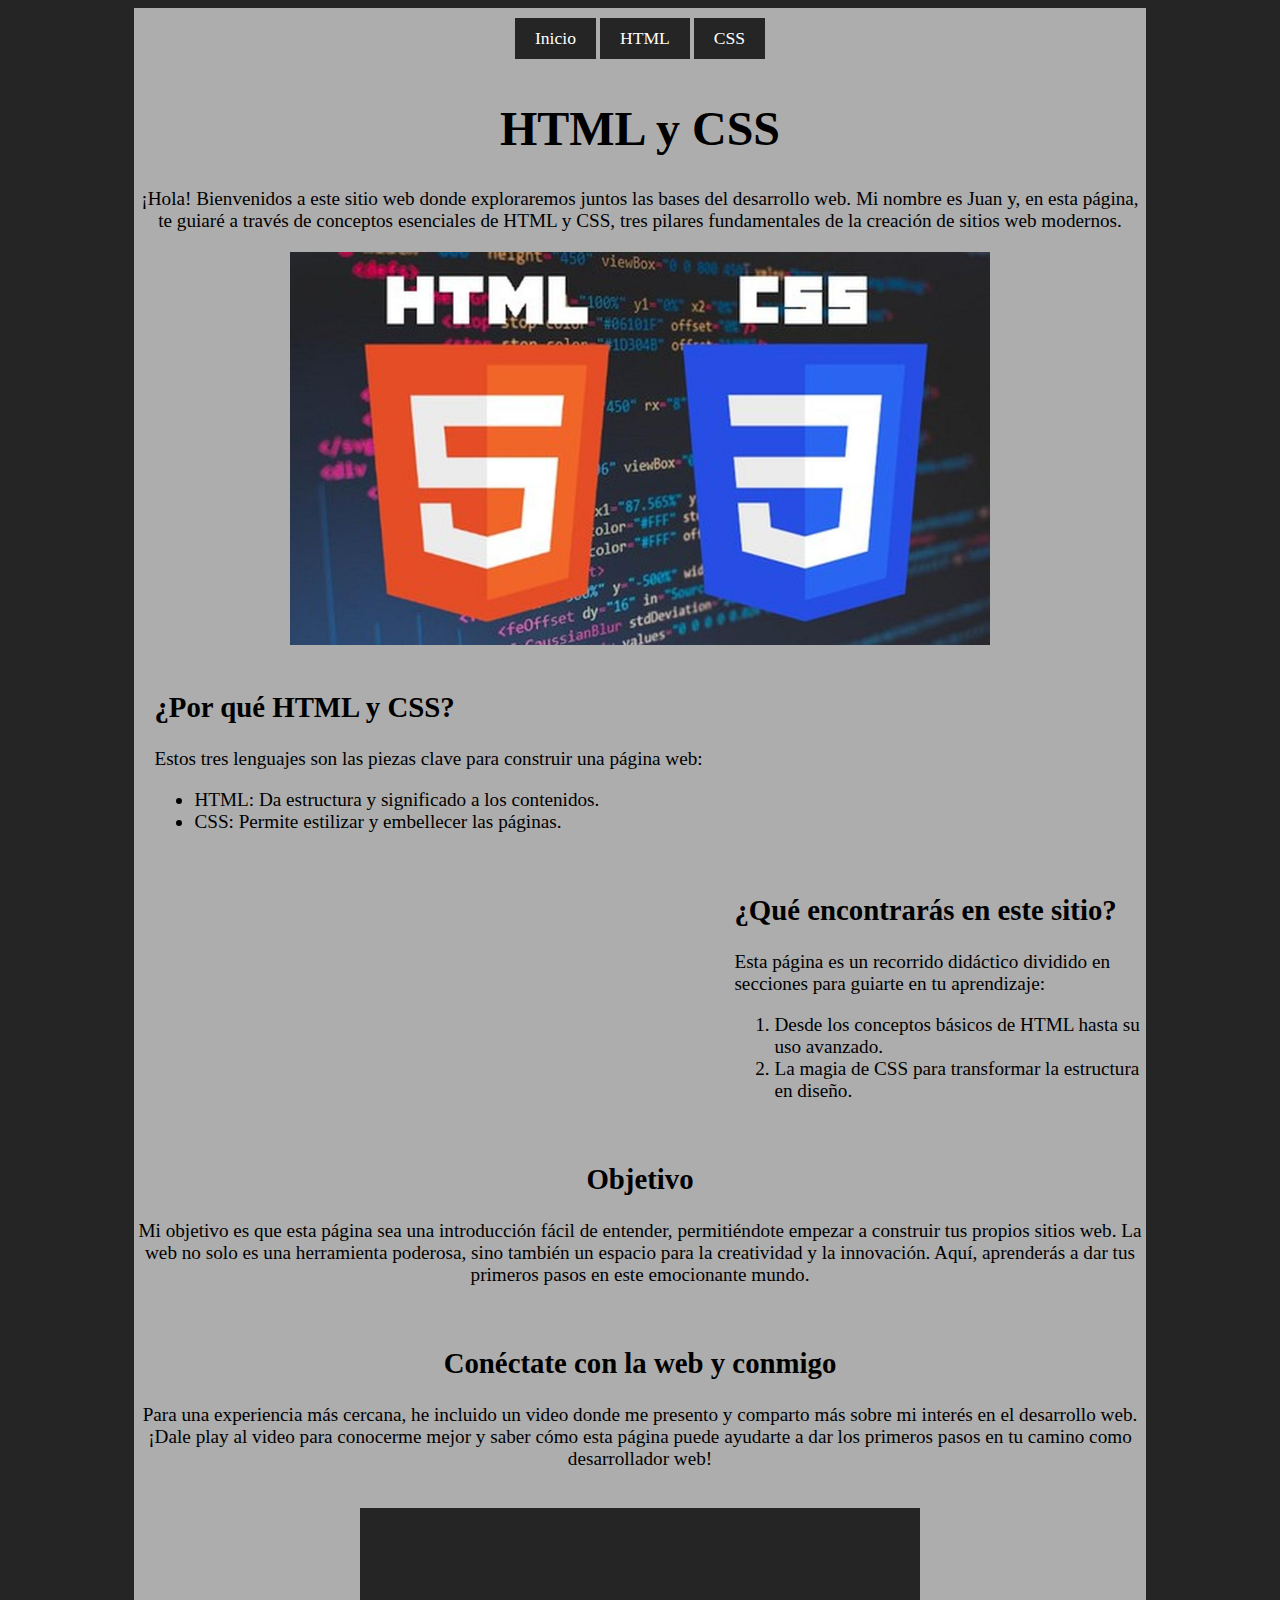
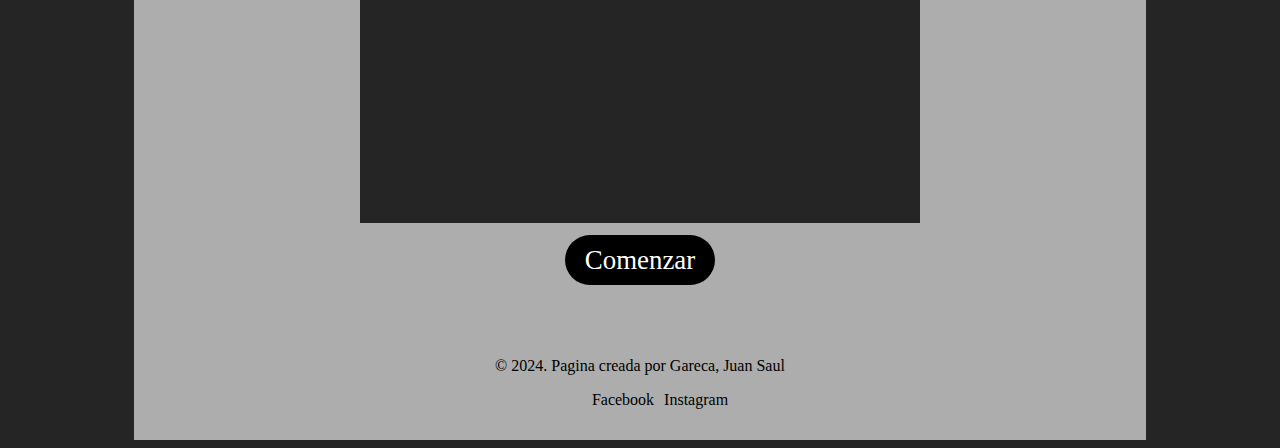
<file: index.html>
<!DOCTYPE html>
<html lang="es">
<head>
    <meta charset="UTF-8">
    <meta name="viewport" content="width=device-width, initial-scale=1.0">
    <title>HTML, CSS y JavaScript</title>
    <link rel="stylesheet" href="css/estilos-index.css">
</head>
<div class="contenedor">
<body>
    <nav class="navbar">
        <a href="index.html" class="nav">Inicio</a>
        <a href="pagina1.html" class="nav">HTML</a>
        <a href="pagina3.html" class="nav">CSS</a>
    </nav>
    <header>
        <h1>HTML y CSS</h1>
        <p>¡Hola! Bienvenidos a este sitio web donde exploraremos juntos las bases del desarrollo web. Mi nombre es Juan y, en esta página, te guiaré a través de conceptos esenciales de HTML y CSS, tres pilares fundamentales de la creación de sitios web modernos.</p>
        <img src="img/index/Imgen de html y css.jpg" alt="" width="700">
    </header>
<br>
<div class="cuerpo1">
    <h2>¿Por qué HTML y CSS?</h2>
    <p>Estos tres lenguajes son las piezas clave para construir una página web:
      </p>
      <ul>
        <li>HTML: Da estructura y significado a los contenidos.</li>
        <li>CSS: Permite estilizar y embellecer las páginas.</li>
    </ul>
</div>
<br>
<div class="cuerpo2">
    <h2>¿Qué encontrarás en este sitio?</h2>
    <p>Esta página es un recorrido didáctico dividido en secciones para guiarte en tu aprendizaje:</p>
    <ol>
        <li>Desde los conceptos básicos de HTML hasta su uso avanzado.</li>
        <li>La magia de CSS para transformar la estructura en diseño.</li>
    </ol>
</div>
<br>
<div class="cuerpo3">
    <h2>Objetivo</h2>
    <p>Mi objetivo es que esta página sea una introducción fácil de entender, permitiéndote empezar a construir tus propios sitios web. La web no solo es una herramienta poderosa, sino también un espacio para la creatividad y la innovación. Aquí, aprenderás a dar tus primeros pasos en este emocionante mundo.</p>
</div>
<br>
<div class="cuerpo3">
    <h2>Conéctate con la web y conmigo</h2>
    <p>Para una experiencia más cercana, he incluido un video donde me presento y comparto más sobre mi interés en el desarrollo web. ¡Dale play al video para conocerme mejor y saber cómo esta página puede ayudarte a dar los primeros pasos en tu camino como desarrollador web!</p>
</div>
<br>
<div class="color" style="text-align: center;">
    <iframe width="560" height="315" src="https://www.youtube.com/embed/A0_BLoRutzk" 
            title="YouTube video player" frameborder="0" allow="accelerometer; autoplay; 
            clipboard-write; encrypted-media; gyroscope; picture-in-picture" allowfullscreen>
    </iframe>
</div>
<br>
<div class="cuerpo3">
    <a href="pagina1.html" class="boton">Comenzar</a>
</div>
<footer>
    <p>&copy; 2024. Pagina creada por Gareca, Juan Saul<p>
    <ul>
      <li><a href="https://www.facebook.com/juan.gareca.9">Facebook</a></li>
      <li><a href="https://www.instagram.com/gareca.js/">Instagram</a></li>
  </ul>
</footer>
</body>
</div>
</html>
</file>
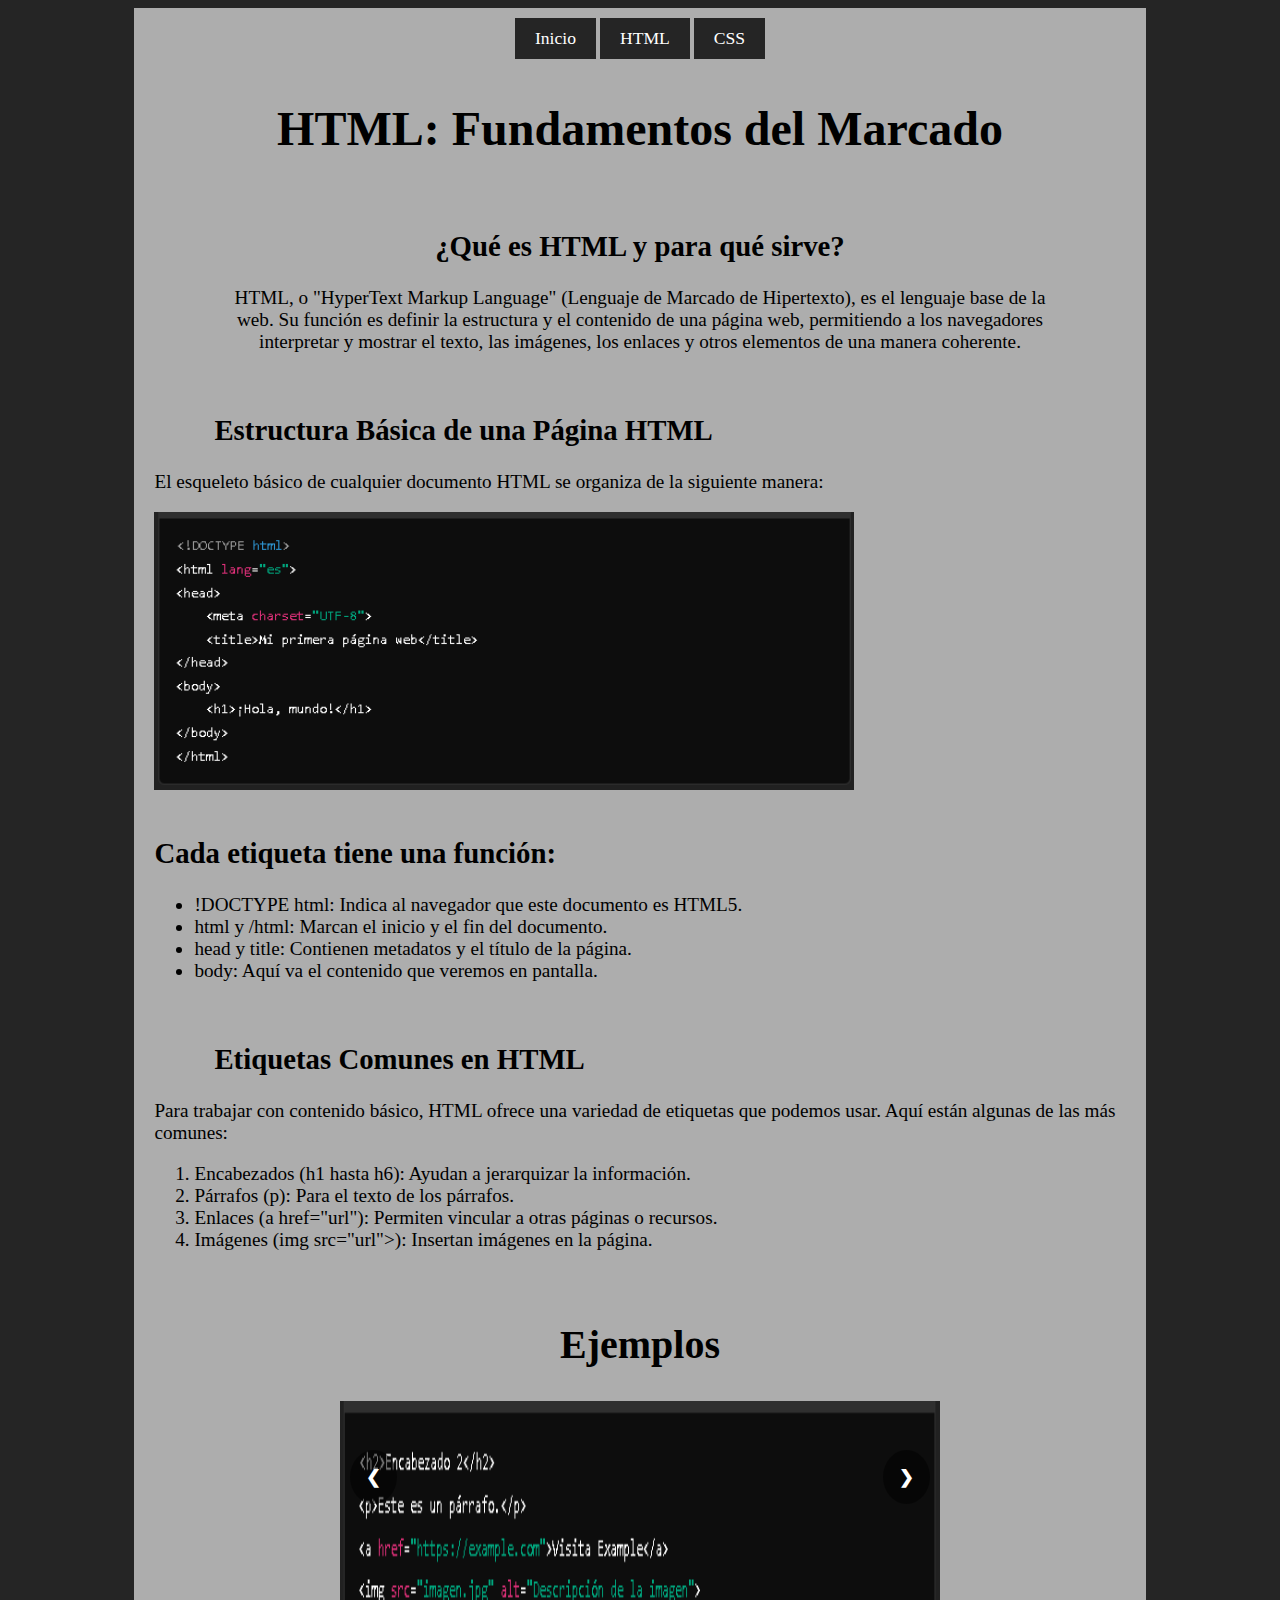
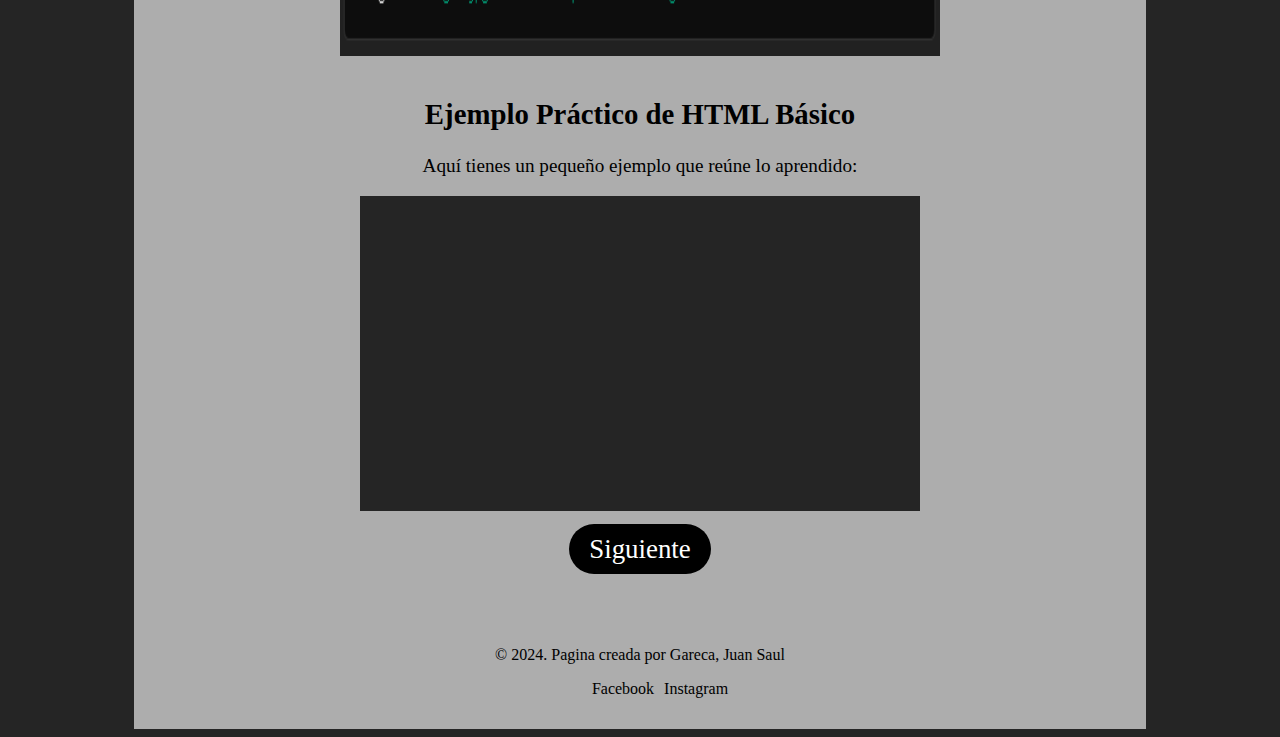
<file: pagina1.html>
<!DOCTYPE html>
<html lang="es">
<head>
    <meta charset="UTF-8">
    <meta name="viewport" content="width=device-width, initial-scale=1.0">
    <title>HTML, CSS y JavaScript</title>
    <link rel="stylesheet" href="css/estilos-pag1.css">
</head>
<div class="contenedor">
<body>
    <nav class="navbar">
        <a href="index.html" class="nav">Inicio</a>
        <a href="pagina1.html" class="nav">HTML</a>
        <a href="pagina3.html" class="nav">CSS</a>
    </nav>
    <header>
        <h1>HTML: Fundamentos del Marcado</h1>
    </header>
<br>
<div class="cuerpo1">
    <h2>¿Qué es HTML y para qué sirve?</h2>
    <p>HTML, o "HyperText Markup Language" (Lenguaje de Marcado de Hipertexto), es el lenguaje base de la web. Su función es definir la estructura y el contenido de una página web, permitiendo a los navegadores interpretar y mostrar el texto, las imágenes, los enlaces y otros elementos de una manera coherente.</p>
</div>
<br>
<div class="cuerpo2">
    <h2>Estructura Básica de una Página HTML</h2>
    <p>El esqueleto básico de cualquier documento HTML se organiza de la siguiente manera:</p>
    <img src="img/pag1/Imagen1-html.png" alt="" width="700">
</div>
<br>
<div class="cuerpo3">
    <h2>Cada etiqueta tiene una función:</h2>
    <ul>
        <li>!DOCTYPE html: Indica al navegador que este documento es HTML5.</li>
        <li>html y /html: Marcan el inicio y el fin del documento.</li>
        <li>head y title: Contienen metadatos y el título de la página.</li>
        <li>body: Aquí va el contenido que veremos en pantalla.</li>
    </ul>
</div>
<br>
<div class="cuerpo2">
    <h2>Etiquetas Comunes en HTML</h2>
    <p>Para trabajar con contenido básico, HTML ofrece una variedad de etiquetas que podemos usar. Aquí están algunas de las más comunes:</p>
    <ol>
        <li>Encabezados (h1 hasta h6): Ayudan a jerarquizar la información.</li>
        <li>Párrafos (p): Para el texto de los párrafos.</li>
        <li>Enlaces (a href="url"): Permiten vincular a otras páginas o recursos.</li>
        <li>Imágenes (img src="url">): Insertan imágenes en la página.</li>
    </ol>
</div>  
<br>
<div class="carrusel">
    <h2>Ejemplos</h2>
    <div class="carrusel-imagenes">
        <img src="img/pag1/imagen del Carrusel 1.png" alt="Imagen 1">
        <img src="img/pag1/Imagen del Carrusel 2.png" alt="Imagen 2">
        <img src="img/pag1/Imagen del Carrusel 3.png" alt="Imagen 3">
    </div>
    <button class="antes" onclick="moveSlide(-1)">&#10094;</button>
    <button class="siguiente" onclick="moveSlide(1)">&#10095;</button>
    <script src="js/carrusel.js"></script>
</div>
<br>
<div class="video">
    <h2>Ejemplo Práctico de HTML Básico</h2>
    <p>Aquí tienes un pequeño ejemplo que reúne lo aprendido:</p>
    <div class="color" style="text-align: center;">
        <iframe width="560" height="315" src="https://www.youtube.com/embed/LL4sLW_TqgI" 
                title="YouTube video player" frameborder="0" allow="accelerometer; autoplay; 
                clipboard-write; encrypted-media; gyroscope; picture-in-picture" allowfullscreen>
        </iframe>
    </div>
</div>
<br>
<div class="video">
    <a href="pagina2.html" class="boton">Siguiente</a>
</div>
<footer>
    <p>&copy; 2024. Pagina creada por Gareca, Juan Saul<p>
    <ul>
      <li><a href="https://www.facebook.com/juan.gareca.9">Facebook</a></li>
      <li><a href="https://www.instagram.com/gareca.js/">Instagram</a></li>
  </ul>
</footer>
</body>
</div>
</html>
</file>
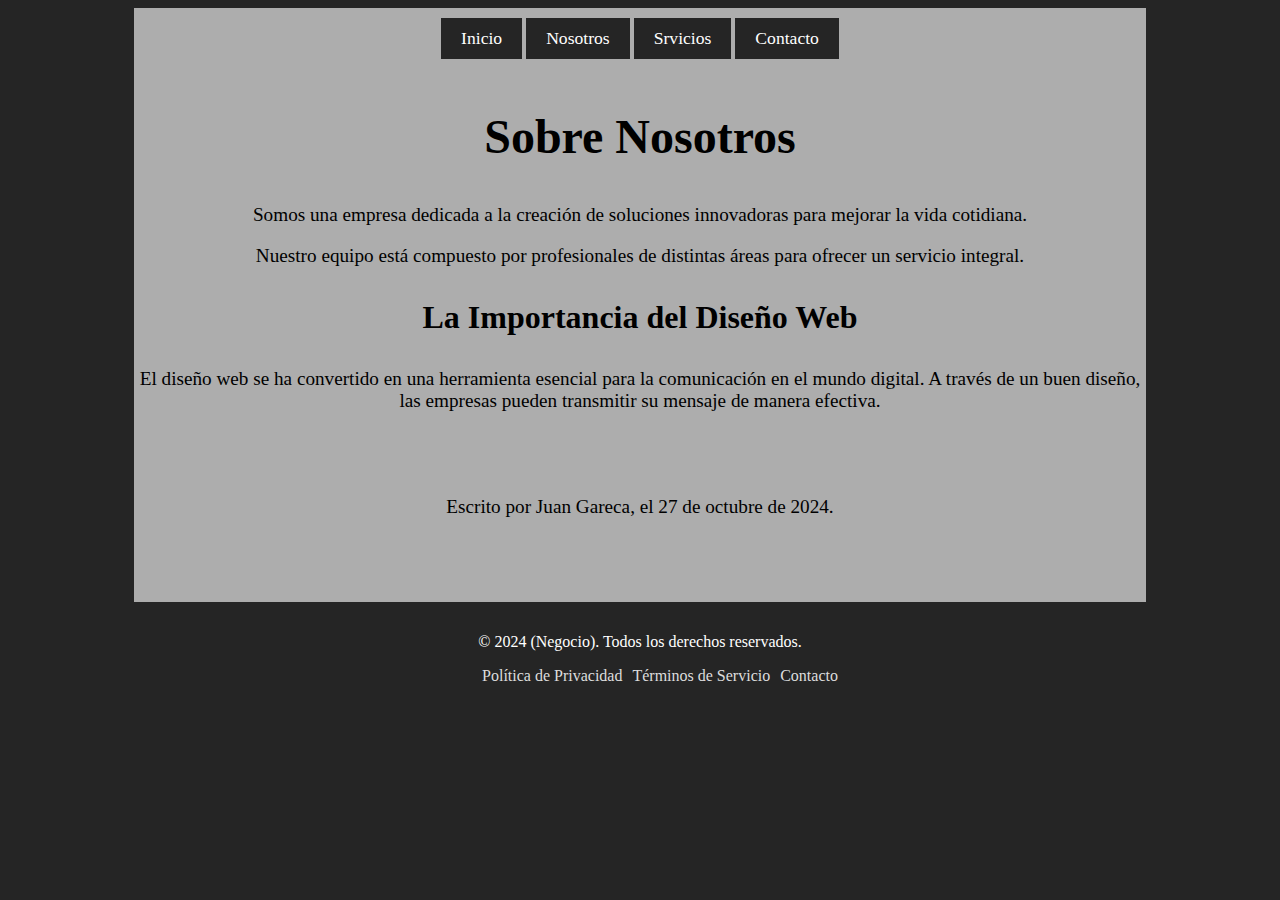
<file: pagina2-cartas.html>
<!DOCTYPE html>
<html lang="es">
<head>
    <meta charset="UTF-8">
    <meta name="viewport" content="width=device-width, initial-scale=1.0">
    <title>HTML, CSS y JavaScript</title>
    <link rel="stylesheet" href="css/estilos-pagina2-cartas.css">
</head>
<div class="contenedor">
<body>
    <nav class="navbar">
        <a href="#inicio" class="nav">Inicio</a>
        <a href="#nosotros" class="nav">Nosotros</a>
        <a href="#servicios" class="nav">Srvicios</a>
        <a href="#contacto" class="nav">Contacto</a>
    </nav>

    <section>
        <h2>Sobre Nosotros</h2>
        <p>Somos una empresa dedicada a la creación de soluciones innovadoras para mejorar la vida cotidiana.</p>
        <p>Nuestro equipo está compuesto por profesionales de distintas áreas para ofrecer un servicio integral.</p>
    </section>

    <article>
        <h3>La Importancia del Diseño Web</h3>
        <p>El diseño web se ha convertido en una herramienta esencial para la comunicación en el mundo digital. A través de un buen diseño, las empresas pueden transmitir su mensaje de manera efectiva.</p>
        <footer>
            <p>Escrito por Juan Gareca, el 27 de octubre de 2024.</p>
        </footer>
    </article>
    
    <footer>
        <p>&copy; 2024 (Negocio). Todos los derechos reservados.</p>
        <ul>
            <li><a href="#privacidad">Política de Privacidad</a></li>
            <li><a href="#terminos">Términos de Servicio</a></li>
            <li><a href="#contacto">Contacto</a></li>
        </ul>
    </footer>
</div>             
</body>
</file>
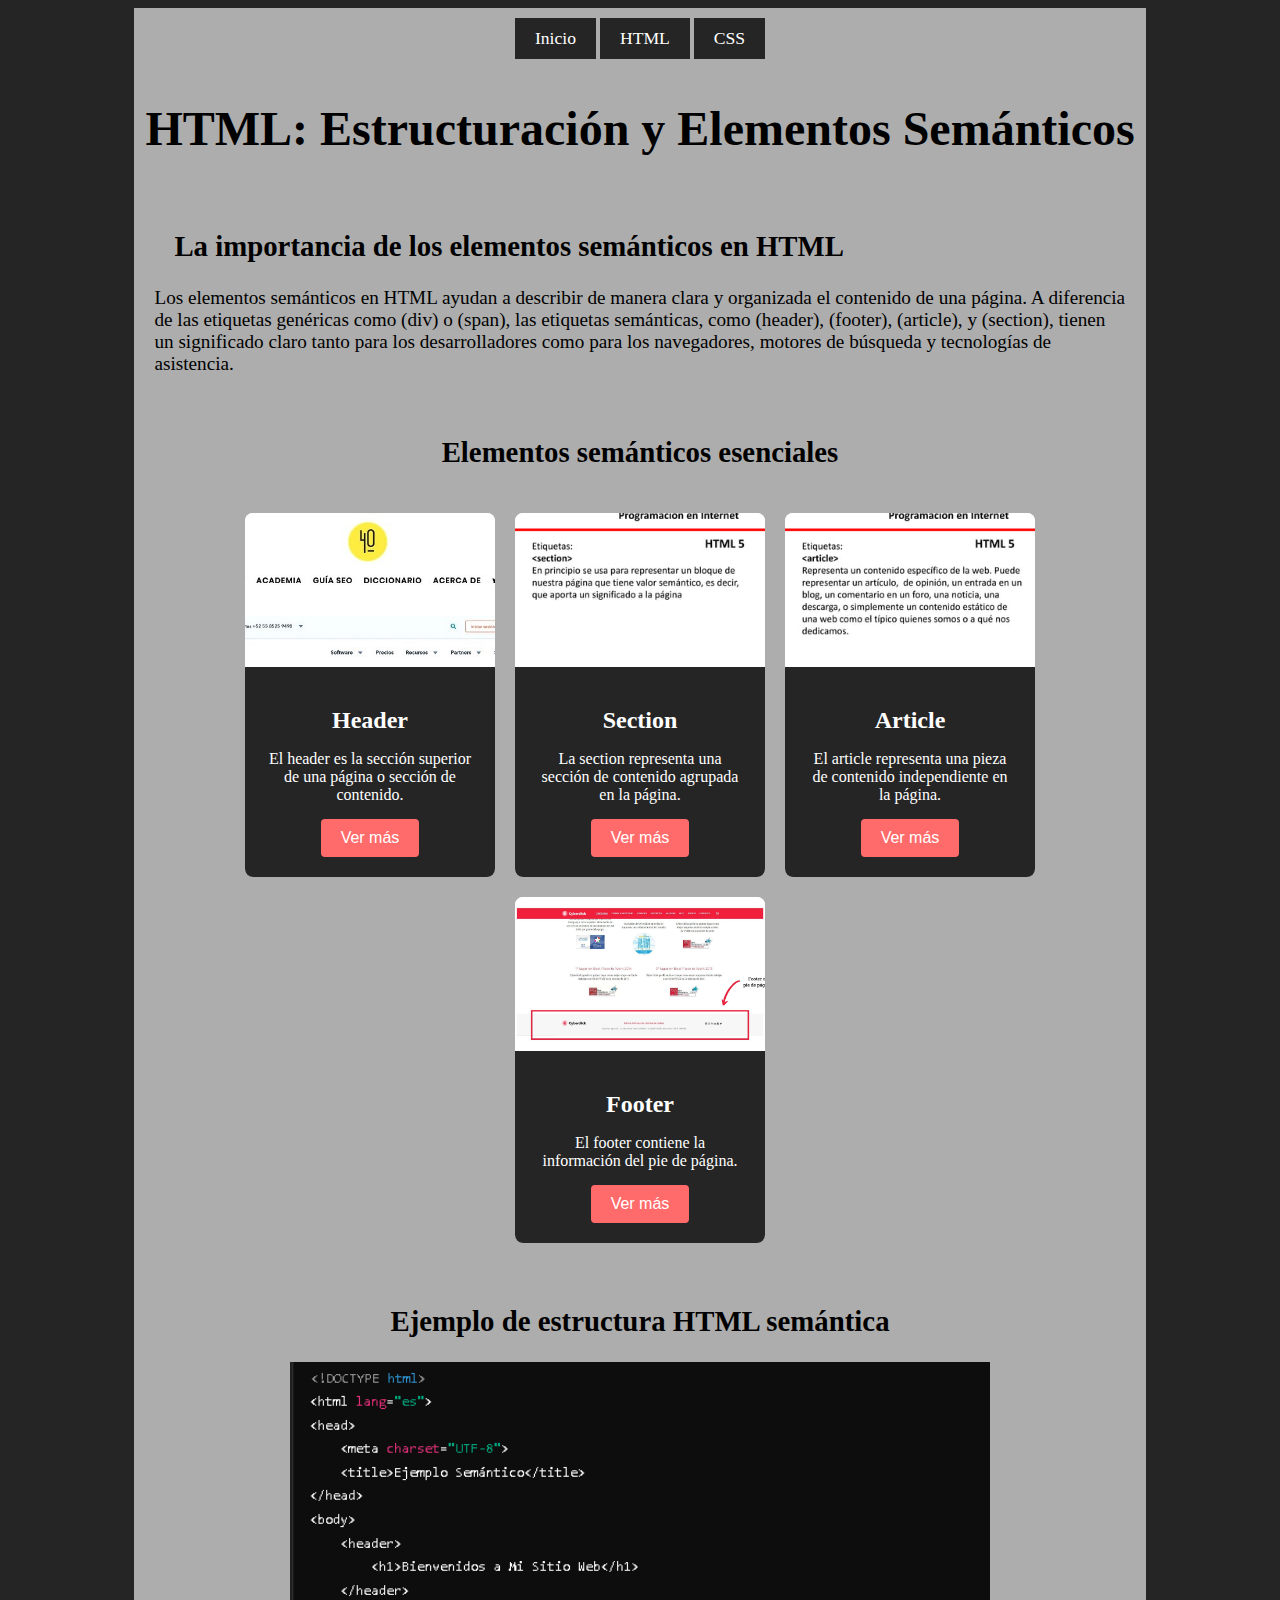
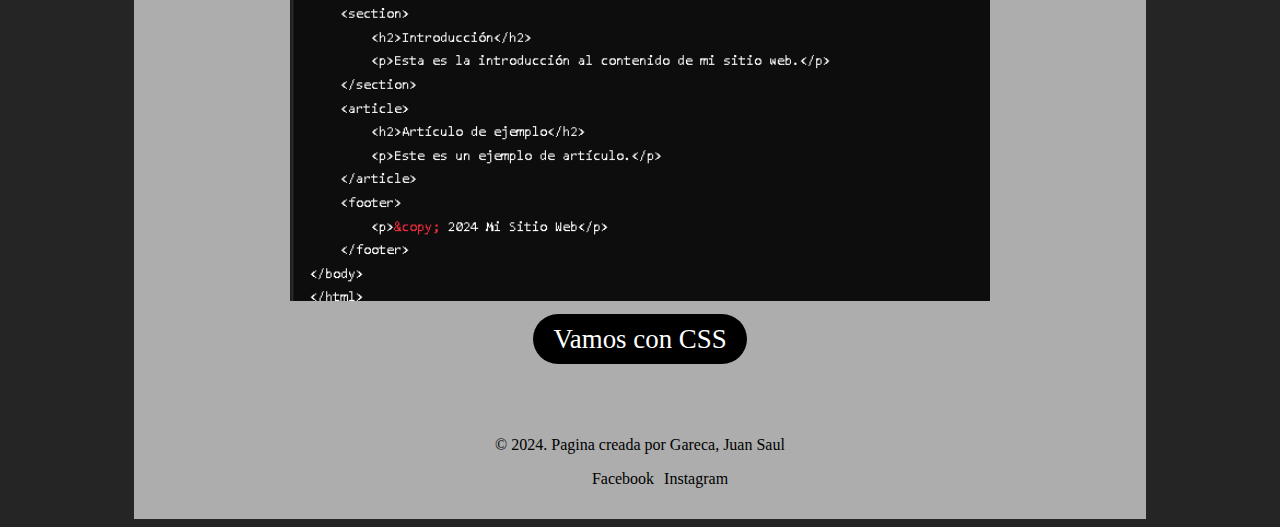
<file: pagina2.html>
<!DOCTYPE html>
<html lang="es">
<head>
    <meta charset="UTF-8">
    <meta name="viewport" content="width=device-width, initial-scale=1.0">
    <title>HTML, CSS y JavaScript</title>
    <link rel="stylesheet" href="css/estilos-pag2.css">
</head>
<div class="contenedor">
<body>
    <nav class="navbar">
        <a href="index.html" class="nav">Inicio</a>
        <a href="pagina1.html" class="nav">HTML</a>
        <a href="pagina3.html" class="nav">CSS</a>
    </nav>
    <header>
        <h1>HTML: Estructuración y Elementos Semánticos</h1>
    </header>
<br>
<div class="cuerpo1">
    <h2>La importancia de los elementos semánticos en HTML</h2>
    <p>Los elementos semánticos en HTML ayudan a describir de manera clara y organizada el contenido de una página. A diferencia de las etiquetas genéricas como (div) o (span), las etiquetas semánticas, como (header), (footer), (article), y (section), tienen un significado claro tanto para los desarrolladores como para los navegadores, motores de búsqueda y tecnologías de asistencia.</p>
</div>
<br>
<div class="cuerpo3">
    <h2>Elementos semánticos esenciales</h2>
</div>
<div class="cartas">
    <div class="carta">
      <img src="img/pag2/header.jpg" alt="Imagen de Header">
      <div class="carta-contenido">
        <h2>Header</h2>
        <p>El header es la sección superior de una página o sección de contenido.</p>
        <button onclick="window.location.href = 'pagina2-cartas.html'">Ver más</button>
      </div>
    </div>

    <div class="carta">
      <img src="img/pag2/Section.jpg" alt="Imagen de Section">
      <div class="carta-contenido">
        <h2>Section</h2>
        <p>La section representa una sección de contenido agrupada en la página.</p>
        <button onclick="window.location.href='pagina2-cartas.html'">Ver más</button>
      </div>
    </div>

    <div class="carta">
      <img src="img/pag2/Article.jpg" alt="Imagen de Article">
      <div class="carta-contenido">
        <h2>Article</h2>
        <p>El article representa una pieza de contenido independiente en la página.</p>
        <button onclick="window.location.href='pagina2-cartas.html'">Ver más</button>
      </div>
    </div>

    <div class="carta">
      <img src="img/pag2/Footer.jpg" alt="Imagen de Footer">
      <div class="carta-contenido">
        <h2>Footer</h2>
        <p>El footer contiene la información del pie de página.</p>
        <button onclick="window.location.href='pagina2-cartas.html'">Ver más</button>
      </div>
    </div>
  </div>
<br>
<div class="cuerpo3">
    <h2>Ejemplo de estructura HTML semántica</h2>
    <img src="img/pag2/Imagen-semantica.png" alt="" width="700">
</div>
<br>
<div class="cuerpo3">
    <a href="pagina3.html" class="boton">Vamos con CSS</a>
</div>
    <footer>
        <p>&copy; 2024. Pagina creada por Gareca, Juan Saul<p>
        <ul>
          <li><a href="https://www.facebook.com/juan.gareca.9">Facebook</a></li>
          <li><a href="https://www.instagram.com/gareca.js/">Instagram</a></li>
      </ul>
    </footer>
</body>
</div>
</html>
</file>
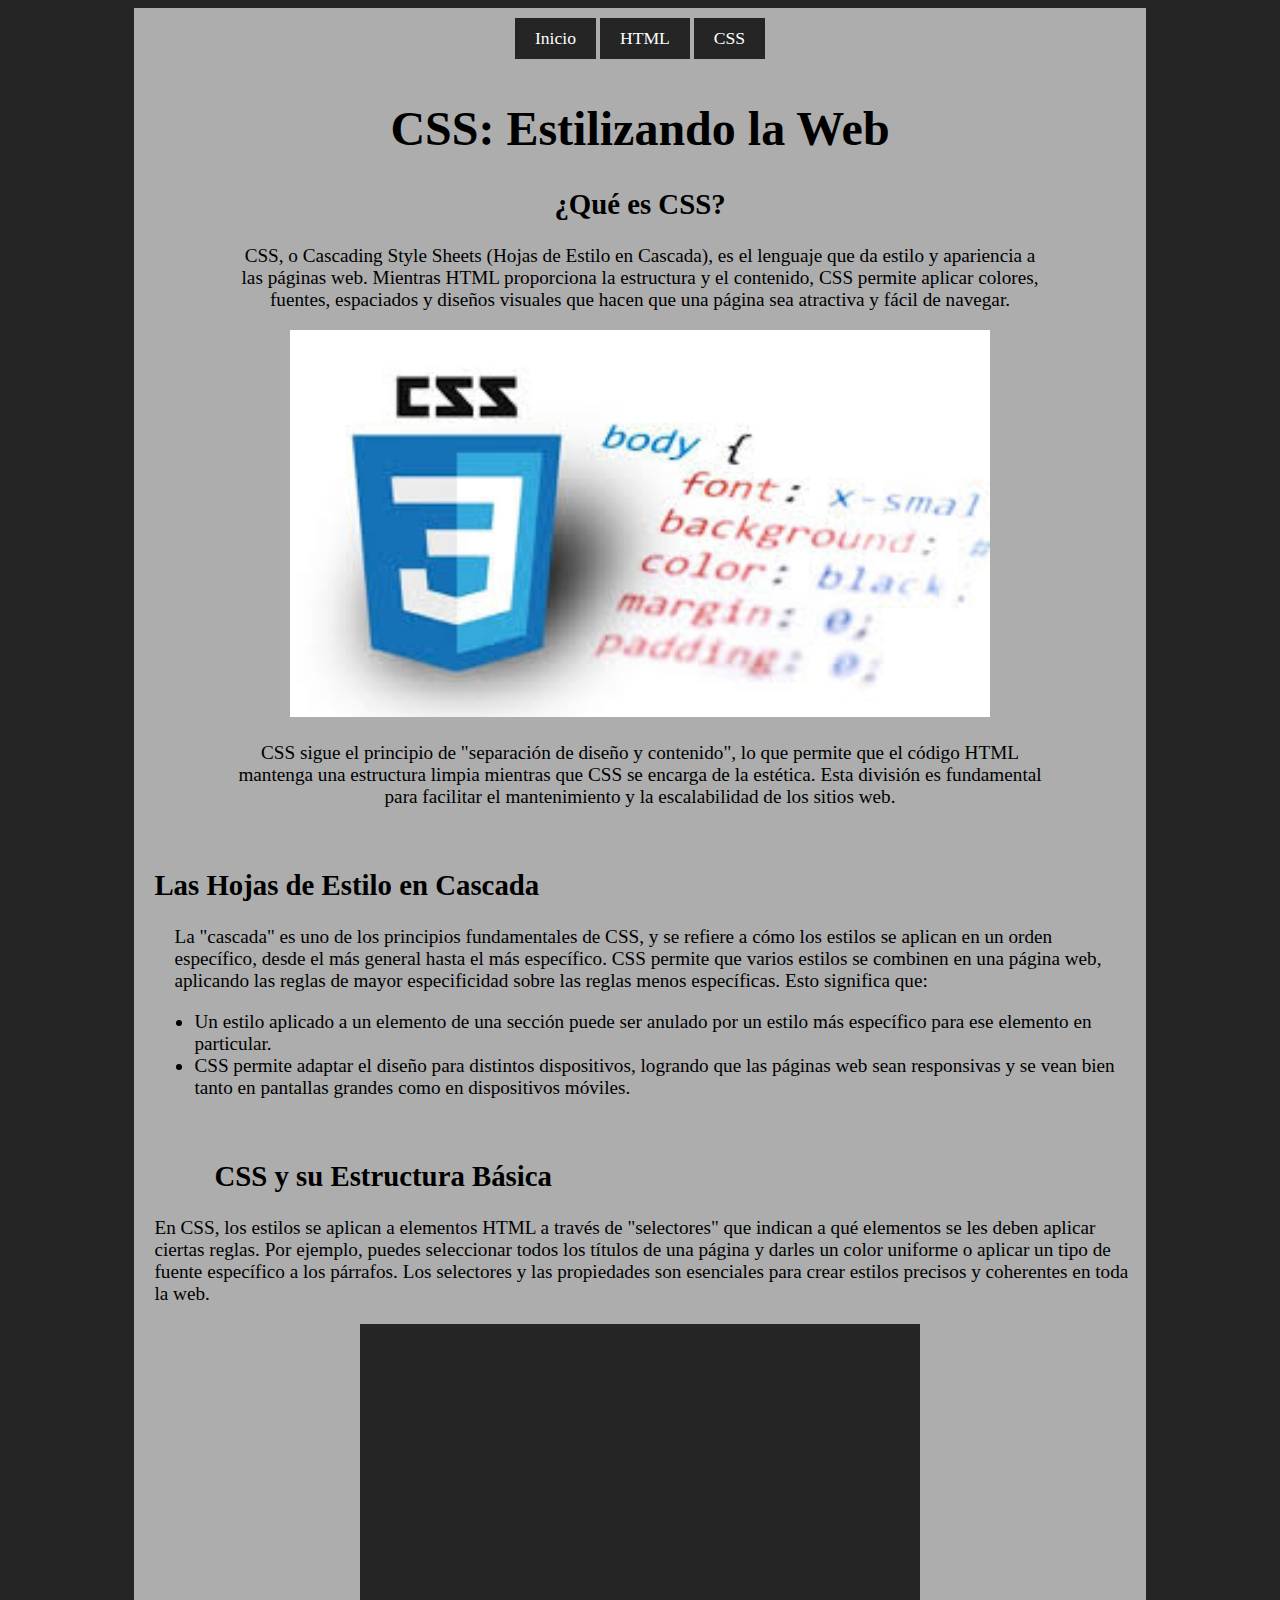
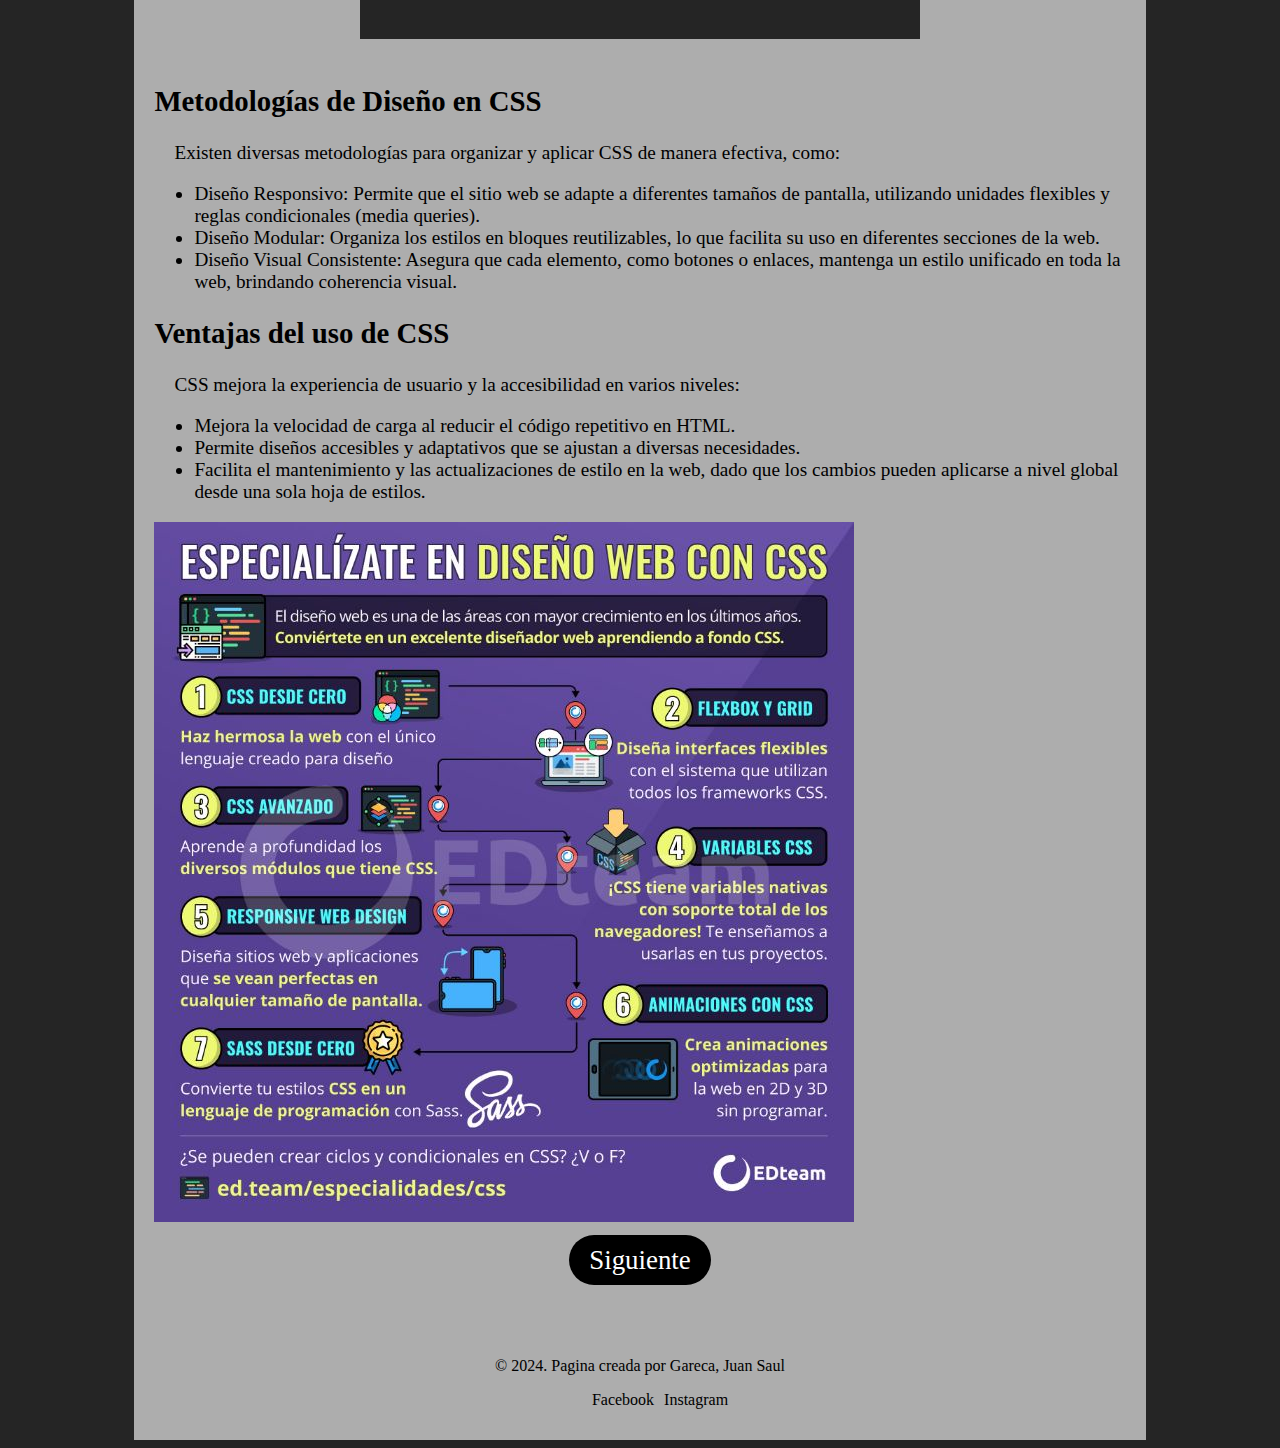
<file: pagina3.html>
<!DOCTYPE html>
<html lang="es">
<head>
    <meta charset="UTF-8">
    <meta name="viewport" content="width=device-width, initial-scale=1.0">
    <title>HTML, CSS y JavaScript</title>
    <link rel="stylesheet" href="css/estilos-pag3.css">
</head>
<div class="contenedor">
<body>
    <nav class="navbar">
        <a href="index.html" class="nav">Inicio</a>
        <a href="pagina1.html" class="nav">HTML</a>
        <a href="pagina3.html" class="nav">CSS</a>
    </nav>
    <header>
        <h1>CSS: Estilizando la Web</h1>
    </header>
<div class="cuerpo1">
    <h2>¿Qué es CSS?</h2>
    <p>CSS, o Cascading Style Sheets (Hojas de Estilo en Cascada), es el lenguaje que da estilo y apariencia a las páginas web. Mientras HTML proporciona la estructura y el contenido, CSS permite aplicar colores, fuentes, espaciados y diseños visuales que hacen que una página sea atractiva y fácil de navegar.</p>
    <img src="img/pag3/img de css.jpg" alt="" width="700">
    <p>CSS sigue el principio de "separación de diseño y contenido", lo que permite que el código HTML mantenga una estructura limpia mientras que CSS se encarga de la estética. Esta división es fundamental para facilitar el mantenimiento y la escalabilidad de los sitios web.</p>
</div>
<br>
<div class="cuerpo3">
    <h2>Las Hojas de Estilo en Cascada</h2>
    <p>La "cascada" es uno de los principios fundamentales de CSS, y se refiere a cómo los estilos se aplican en un orden específico, desde el más general hasta el más específico. CSS permite que varios estilos se combinen en una página web, aplicando las reglas de mayor especificidad sobre las reglas menos específicas. Esto significa que:</p>
    <ul>
        <li>Un estilo aplicado a un elemento de una sección puede ser anulado por un estilo más específico para ese elemento en particular.</li>
        <li>CSS permite adaptar el diseño para distintos dispositivos, logrando que las páginas web sean responsivas y se vean bien tanto en pantallas grandes como en dispositivos móviles.</li>
    </ul>
</div>
<br>
<div class="cuerpo2">
    <h2>CSS y su Estructura Básica</h2>
    <p>En CSS, los estilos se aplican a elementos HTML a través de "selectores" que indican a qué elementos se les deben aplicar ciertas reglas. Por ejemplo, puedes seleccionar todos los títulos de una página y darles un color uniforme o aplicar un tipo de fuente específico a los párrafos. Los selectores y las propiedades son esenciales para crear estilos precisos y coherentes en toda la web.</p>
</div>  
<div class="color" style="text-align: center;">
    <iframe width="560" height="315" src="https://www.youtube.com/embed/CBqvmlJ-fqA" 
            title="YouTube video player" frameborder="0" allow="accelerometer; autoplay; 
            clipboard-write; encrypted-media; gyroscope; picture-in-picture" allowfullscreen>
    </iframe>
</div>
<br>
<div class="cuerpo3">
    <h2>Metodologías de Diseño en CSS</h2>
    <p>Existen diversas metodologías para organizar y aplicar CSS de manera efectiva, como:</p>
    <ul>
        <li>Diseño Responsivo: Permite que el sitio web se adapte a diferentes tamaños de pantalla, utilizando unidades flexibles y reglas condicionales (media queries).</li>
        <li>Diseño Modular: Organiza los estilos en bloques reutilizables, lo que facilita su uso en diferentes secciones de la web.</li>
        <li>Diseño Visual Consistente: Asegura que cada elemento, como botones o enlaces, mantenga un estilo unificado en toda la web, brindando coherencia visual.</li>
    </ul>
</div>
<div class="cuerpo3">
    <h2>Ventajas del uso de CSS</h2>
    <p>CSS mejora la experiencia de usuario y la accesibilidad en varios niveles:</p>
    <ul>
        <li>Mejora la velocidad de carga al reducir el código repetitivo en HTML.</li>
        <li>Permite diseños accesibles y adaptativos que se ajustan a diversas necesidades.</li>
        <li>Facilita el mantenimiento y las actualizaciones de estilo en la web, dado que los cambios pueden aplicarse a nivel global desde una sola hoja de estilos.</li>
    </ul>
    <img src="img/pag3/infografia.jpg" alt="" width="700">
</div>
<br>
<div class="video">
    <a href="pagina4.html" class="boton">Siguiente</a>
</div>
<footer>
    <p>&copy; 2024. Pagina creada por Gareca, Juan Saul<p>
    <ul>
      <li><a href="https://www.facebook.com/juan.gareca.9">Facebook</a></li>
      <li><a href="https://www.instagram.com/gareca.js/">Instagram</a></li>
  </ul>
</footer>
</body>
</div>
</html>
</file>
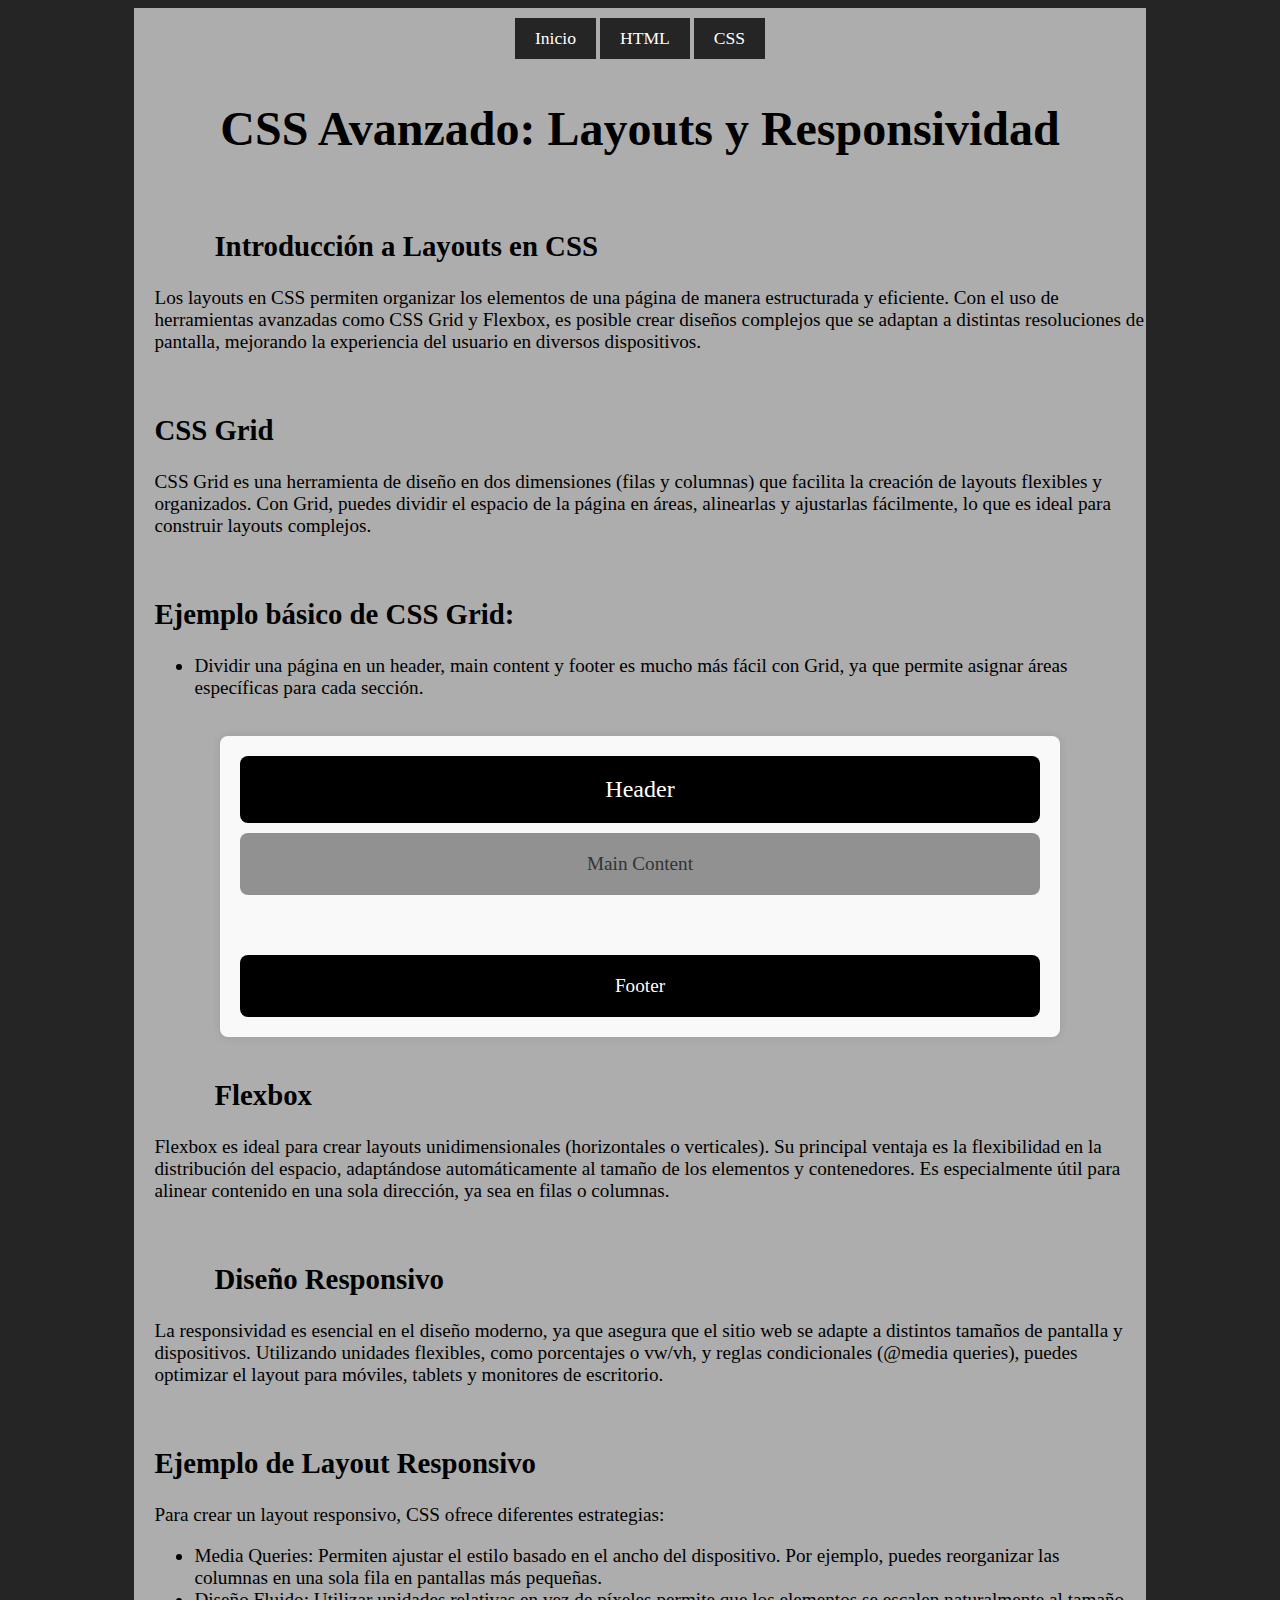
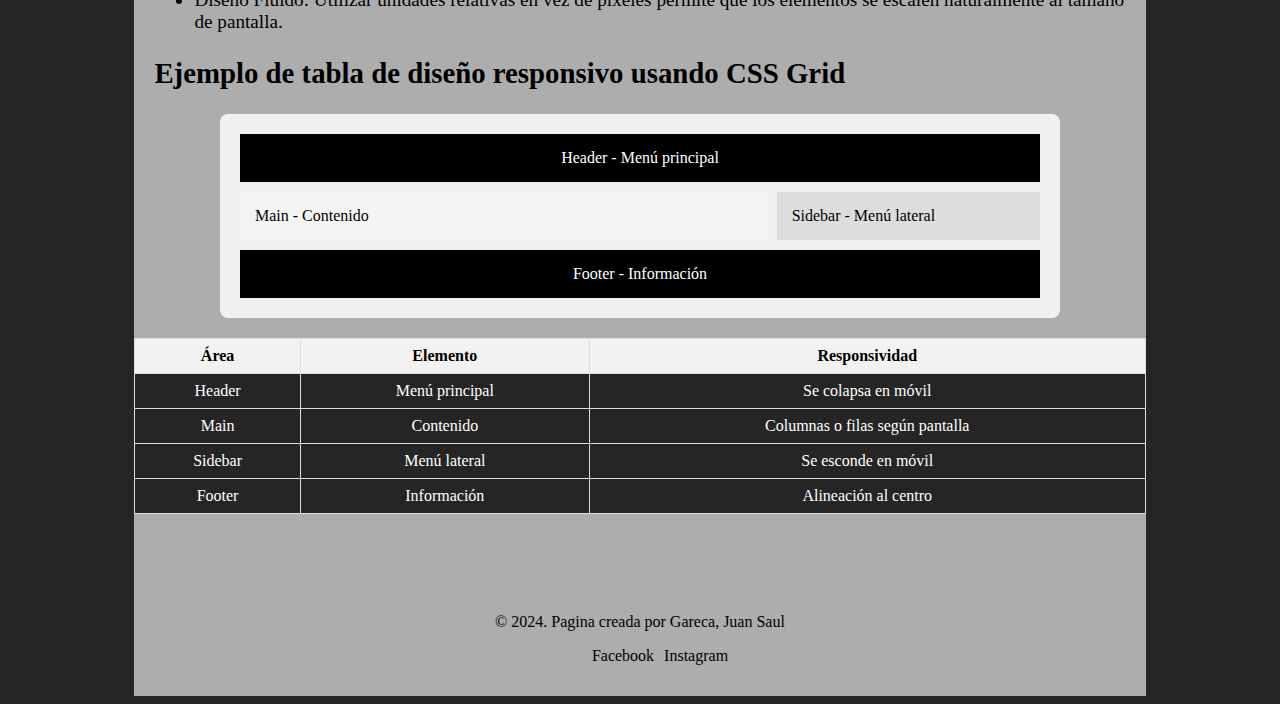
<file: pagina4.html>
<!DOCTYPE html>
<html lang="es">
<head>
    <meta charset="UTF-8">
    <meta name="viewport" content="width=device-width, initial-scale=1.0">
    <title>HTML, CSS y JavaScript</title>
    <link rel="stylesheet" href="css/estilos-pag4.css">
</head>
<div class="contenedor">
<body>
    <nav class="navbar">
        <a href="index.html" class="nav">Inicio</a>
        <a href="pagina1.html" class="nav">HTML</a>
        <a href="pagina3.html" class="nav">CSS</a>
    </nav>
    <header>
        <h1>CSS Avanzado: Layouts y Responsividad</h1>
    </header>
<br>
<div class="cuerpo2">
    <h2>Introducción a Layouts en CSS</h2>
    <p>Los layouts en CSS permiten organizar los elementos de una página de manera estructurada y eficiente. Con el uso de herramientas avanzadas como CSS Grid y Flexbox, es posible crear diseños complejos que se adaptan a distintas resoluciones de pantalla, mejorando la experiencia del usuario en diversos dispositivos.</p>
</div>
<br>
<div class="cuerpo3">
    <h2>CSS Grid</h2>
    <p>CSS Grid es una herramienta de diseño en dos dimensiones (filas y columnas) que facilita la creación de layouts flexibles y organizados. Con Grid, puedes dividir el espacio de la página en áreas, alinearlas y ajustarlas fácilmente, lo que es ideal para construir layouts complejos.</p>
</div>
<br>
<div class="cuerpo3">
    <h2>Ejemplo básico de CSS Grid:</h2>
    <ul>
        <li>Dividir una página en un header, main content y footer es mucho más fácil con Grid, ya que permite asignar áreas específicas para cada sección.</li>
    </ul>
</div>
<br>
<div class="grid">
    <header class="grid-item header">Header</header>
    <main class="grid-item main-content">Main Content</main>
    <footer class="grid-item footer">Footer</footer>
</div>
<br>
<div class="cuerpo2">
    <h2>Flexbox</h2>
    <p>Flexbox es ideal para crear layouts unidimensionales (horizontales o verticales). Su principal ventaja es la flexibilidad en la distribución del espacio, adaptándose automáticamente al tamaño de los elementos y contenedores. Es especialmente útil para alinear contenido en una sola dirección, ya sea en filas o columnas.</p>
</div>  
<br>
<div class="cuerpo2">
    <h2>Diseño Responsivo</h2>
    <p>La responsividad es esencial en el diseño moderno, ya que asegura que el sitio web se adapte a distintos tamaños de pantalla y dispositivos. Utilizando unidades flexibles, como porcentajes o vw/vh, y reglas condicionales (@media queries), puedes optimizar el layout para móviles, tablets y monitores de escritorio.</p>
</div>  
<br>
<div class="cuerpo3">
    <h2>Ejemplo de Layout Responsivo</h2>
    <p>Para crear un layout responsivo, CSS ofrece diferentes estrategias:</p>
    <ul>
        <li>Media Queries: Permiten ajustar el estilo basado en el ancho del dispositivo. Por ejemplo, puedes reorganizar las columnas en una sola fila en pantallas más pequeñas.</li>
        <li>Diseño Fluido: Utilizar unidades relativas en vez de píxeles permite que los elementos se escalen naturalmente al tamaño de pantalla.</li>
    </ul>
</div>
<div class="cuerpo3">
    <h2>Ejemplo de tabla de diseño responsivo usando CSS Grid</h2>
</div>
    <div class="grid-layout">
        <div class="grid-header">Header - Menú principal</div>
        <div class="grid-main">Main - Contenido</div>
        <div class="grid-sidebar">Sidebar - Menú lateral</div>
        <div class="grid-footer">Footer - Información</div>
    </div>
    <table class="responsive-table">
        <thead>
            <tr>
                <th>Área</th>
                <th>Elemento</th>
                <th>Responsividad</th>
            </tr>
        </thead>
        <tbody>
            <tr>
                <td>Header</td>
                <td>Menú principal</td>
                <td>Se colapsa en móvil</td>
            </tr>
            <tr>
                <td>Main</td>
                <td>Contenido</td>
                <td>Columnas o filas según pantalla</td>
            </tr>
            <tr>
                <td>Sidebar</td>
                <td>Menú lateral</td>
                <td>Se esconde en móvil</td>
            </tr>
            <tr>
                <td>Footer</td>
                <td>Información</td>
                <td>Alineación al centro</td>
            </tr>
        </tbody>
    </table>    
<br>
<footer>
    <p>&copy; 2024. Pagina creada por Gareca, Juan Saul<p>
    <ul>
      <li><a href="https://www.facebook.com/juan.gareca.9">Facebook</a></li>
      <li><a href="https://www.instagram.com/gareca.js/">Instagram</a></li>
  </ul>
</footer>
</body>
</div>
</html>
</file>
<file: css/estilos-index.css>
*{
    background: rgb(37, 37, 37);
}

.navbar {
    background: #adadad;
    overflow: hidden;
    text-align: center;
    padding: 10px 0;
}

.navbar .nav {
    color: rgb(255, 255, 255);
    padding: 10px 20px;
    text-decoration: none;
    font-size: 1.1em;
    display: inline-block;
}



.contenedor
{
    width: 80%;
    margin: auto;
    background: #adadad;
    font-family: 'Times New Roman';
}

header {
    text-align: center;
    background: #adadad;
}

header h1 {
    font-size: 3em;
    color: #000000;
    background: #adadad;
}

header p {
    font-size: 1.2em;
    color: #000000;
    background: #adadad;
}

.cuerpo1{
    background: #adadad;
    font-size: 1.2em;
    padding-left: 20px;
}

.cuerpo1 h2{
background: #adadad;
}

.cuerpo1 p{
    background: #adadad;
}

.cuerpo1 ul{
    background: #adadad;
}

.cuerpo1 li{
    background: #adadad;
}

.cuerpo2{
    font-size: 1.2em;
    background: #adadad;
    padding-left: 600px;
}

.cuerpo2 h2{
background: #adadad;
}

.cuerpo2 p{
    background: #adadad;
}

.cuerpo2 ol{
    background: #adadad;
}

.cuerpo2 li{
    background: #adadad;
}

.video{
    background: #adadad;
    font-size: 1.2em;
    text-align: center;
}


.cuerpo3{
    font-size: 1.2em;
    text-align: center;
    background: #adadad;
}

.cuerpo3 h2{
    text-align: center;
    background: #adadad;
}

.cuerpo3 p{
    text-align: center;
    background: #adadad;
}

.color{
    background: #adadad;
} 
    
.video h2{
    background: #adadad;
    }
    
.video p{
    background: #adadad;
}


.boton {
    text-align: center;
    padding: 10px 20px;
    text-decoration: none;
    background-color: #000000;
    color: white;
    border-radius: 50px;
    font-size: 1.4em;
}


footer {
    background-color:  #adadad;
    color: white;
    text-align: center;
    padding: 15px;
    margin-top: 50px;
}

footer p {
    background-color:  #adadad;
    color: #000000;
}

footer ul {
    background-color:  #adadad;
    list-style: none;
    display: flex;
    justify-content: center;
}

footer ul li {
    background-color:  #adadad;
    margin: 0 5px;
}

footer ul li a {
    background-color:  #adadad;
    color: #000000;
    text-decoration: none;
}
</file>
<file: css/estilos-pag1.css>
*{
    background: rgb(37, 37, 37);
}

.navbar {
    background: #adadad;
    overflow: hidden;
    text-align: center;
    padding: 10px 0;
}

.navbar .nav {
    color: rgb(255, 255, 255);
    padding: 10px 20px;
    text-decoration: none;
    font-size: 1.1em;
    display: inline-block;
}



.contenedor
{
    width: 80%;
    margin: auto;
    background: #adadad;
    font-family: 'Times New Roman';
}

header {
    text-align: center;
    background: #adadad;
}

header h1 {
    font-size: 3em;
    color: #000000;
    background: #adadad;
}

header p {
    font-size: 1.2em;
    color: #000000;
    background: #adadad;
}

.cuerpo1{
    background: #adadad;
    font-size: 1.2em;
    text-align: center;
    padding-left: 100px;
    padding-right: 100px;
}

.cuerpo1 h2{
background: #adadad;
}

.cuerpo1 p{
    background: #adadad;
}

.cuerpo1 ul{
    background: #adadad;
}

.cuerpo1 li{
    background: #adadad;
}

.cuerpo2{
    font-size: 1.2em;
    background: #adadad;
    padding-left: 20px;
}

.cuerpo2 h2{
background: #adadad;
padding-left: 60px;
}

.cuerpo2 p{
    background: #adadad;
}

.cuerpo2 ol{
    background: #adadad;
}

.cuerpo2 li{
    background: #adadad;
}

.video{
    background: #adadad;
    font-size: 1.2em;
    text-align: center;
}

.video h2{
background: #adadad;
}

.video p{
    background: #adadad;
}

.cuerpo3{
    background: #adadad;
    font-size: 1.2em;
    padding-left: 20px;
}

.cuerpo3 h2{
    background: #adadad;
}

.cuerpo3 p{
    text-align: center;
    background: #adadad;
}

.cuerpo3 ul{
    background: #adadad;
}

.cuerpo3 li{
    background: #adadad;
}

.video .color{
    background: #adadad;
}


.boton {
    text-align: center;
    padding: 10px 20px;
    text-decoration: none;
    background-color: #000000;
    color: white;
    border-radius: 50px;
    font-size: 1.4em;
}



footer {
    background-color:  #adadad;
    color: white;
    text-align: center;
    padding: 15px;
    margin-top: 50px;
}

footer p {
    background-color:  #adadad;
    color: #000000;
}

footer ul {
    background-color:  #adadad;
    list-style: none;
    display: flex;
    justify-content: center;
}

footer ul li {
    background-color:  #adadad;
    margin: 0 5px;
}

footer ul li a {
    background-color:  #adadad;
    color: #000000;
    text-decoration: none;
}

.carrusel {
    position: relative;
    width: 80%;
    max-width: 600px;
    margin: auto;
    overflow: hidden;
    background: #adadad;
}

.carrusel h2{
    background: #adadad;
    text-align: center;
    font-size: 2.5em;
}

.carrusel-imagenes {
    display: flex;
    transition: transform 0.5s ease-in-out;
}

.carrusel-imagenes img {
    width: 100%; 
    height: auto;
    flex-shrink: 0; 
}

.antes, .siguiente {
    position: absolute;
    top: 50%;
    width: auto;
    padding: 16px;
    margin-top: -22px;
    color: white;
    font-weight: bold;
    font-size: 18px;
    cursor: pointer;
    user-select: none;
    background-color: rgba(0, 0, 0, 0.5);
    border: none;
    border-radius: 50%;
}

.antes {
    left: 10px;
}

.siguiente {
    right: 10px;
}
</file>
<file: css/estilos-pagina2-cartas.css>
*{
    background: rgb(37, 37, 37);
}

.navbar {
    background: #adadad;
    overflow: hidden;
    text-align: center;
    padding: 10px 0;
}

.navbar .nav {
    color: rgb(255, 255, 255);
    padding: 10px 20px;
    text-decoration: none;
    font-size: 1.1em;
    display: inline-block;
}

.contenedor
{
    width: 80%;
    margin: auto;
    background: #adadad;
    font-family: 'Times New Roman';
}

section {
    text-align: center;
    background: #adadad;
}

section h2 {
    font-size: 3em;
    color: #000000;
    background: #adadad;
}

section p {
    font-size: 1.2em;
    color: #000000;
    background: #adadad;
}

article {
    text-align: center;
    background: #adadad;
}

article h3 {
    font-size: 2em;
    color: #000000;
    background: #adadad;
}

article p {
    font-size: 1.2em;
    color: #000000;
    background: #adadad;
}

article footer{
    background: #adadad;
}

footer {
    background-color: rgb(37, 37, 37);
    color: white;
    text-align: center;
    padding: 15px;
    margin-top: 50px;
}


footer ul {
    list-style: none;
    display: flex;
    justify-content: center;
}

footer ul li {
    margin: 0 5px;
}

footer ul li a {
    color: #ddd;
    text-decoration: none;
}
</file>
<file: css/estilos-pag2.css>
*{
    background: rgb(37, 37, 37);
}

.navbar {
    background: #adadad;
    overflow: hidden;
    text-align: center;
    padding: 10px 0;
}

.navbar .nav {
    color: rgb(255, 255, 255);
    padding: 10px 20px;
    text-decoration: none;
    font-size: 1.1em;
    display: inline-block;
}

.contenedor
{
    width: 80%;
    margin: auto;
    background: #adadad;
    font-family: 'Times New Roman';
}

header {
    text-align: center;
    background: #adadad;
}

header h1 {
    font-size: 3em;
    color: #000000;
    background: #adadad;
}

header p {
    font-size: 1.2em;
    color: #000000;
    background: #adadad;
}

.cuerpo1{
    background: #adadad;
    font-size: 1.2em;
    padding-left: 20px;
    padding-right: 20px;
}

.cuerpo1 h2{
background: #adadad;
padding-left: 20px;
}

.cuerpo1 p{
    background: #adadad;
}


.cuerpo2{
    font-size: 1.2em;
    background: #adadad;
}

.cuerpo2 h2{
background: #adadad;
}

.cuerpo2 p{
    background: #adadad;
}

.cuerpo2 ol{
    background: #adadad;
}

.cuerpo2 li{
    background: #adadad;
}

.video{
    background: #adadad;
    font-size: 1.2em;
    text-align: center;
}


.cuerpo3{
    font-size: 1.2em;
    text-align: center;
    background: #adadad;
}

.cuerpo3 h2{
    text-align: center;
    background: #adadad;
}

.cuerpo3 p{
    text-align: center;
    background: #adadad;
}

.cartas {
    display: flex;
    flex-wrap: wrap;
    gap: 20px;
    justify-content: center;
    max-width: 1200px;
    padding: 20px;
    background: #adadad;
  }
  
.carta {
    background-color: #ffffff;
    border-radius: 8px;
    overflow: hidden;
    width: 250px;
    text-align: center;
  }
  
  .carta img {
    width: 100%;
    height: 150px;
    object-fit: cover;
  }
  
  .carta-contenido {
    padding: 20px;
  }
  
  .carta h2 {
    font-size: 1.5em;
    color: #ffffff;
    margin-bottom: 10px;
  }
  
  .carta p {
    font-size: 1em;
    color: #ffffff;
    margin-bottom: 15px;
  }
  
  .carta button {
    background-color: #ff6b6b;
    color: #ffffff;
    border: none;
    border-radius: 4px;
    padding: 10px 20px;
    font-size: 1em;
    cursor: pointer;
    transition: background-color 0.3s;
  }
  


.boton {
    text-align: center;
    padding: 10px 20px;
    text-decoration: none;
    background-color: #000000;
    color: white;
    border-radius: 50px;
    font-size: 1.4em;
}


footer {
    background-color:  #adadad;
    color: white;
    text-align: center;
    padding: 15px;
    margin-top: 50px;
}

footer p {
    background-color:  #adadad;
    color: #000000;
}

footer ul {
    background-color:  #adadad;
    list-style: none;
    display: flex;
    justify-content: center;
}

footer ul li {
    background-color:  #adadad;
    margin: 0 5px;
}

footer ul li a {
    background-color:  #adadad;
    color: #000000;
    text-decoration: none;
}
</file>
<file: css/estilos-pag3.css>
*{
    background: rgb(37, 37, 37);
}

.navbar {
    background: #adadad;
    overflow: hidden;
    text-align: center;
    padding: 10px 0;
}

.navbar .nav {
    color: rgb(255, 255, 255);
    padding: 10px 20px;
    text-decoration: none;
    font-size: 1.1em;
    display: inline-block;
}



.contenedor
{
    width: 80%;
    margin: auto;
    background: #adadad;
    font-family: 'Times New Roman';
}

header {
    text-align: center;
    background: #adadad;
}

header h1 {
    font-size: 3em;
    color: #000000;
    background: #adadad;
}

header p {
    font-size: 1.2em;
    color: #000000;
    background: #adadad;
}

.cuerpo1{
    background: #adadad;
    font-size: 1.2em;
    text-align: center;
    padding-left: 100px;
    padding-right: 100px;
}

.cuerpo1 h2{
background: #adadad;
}

.cuerpo1 p{
    background: #adadad;
}

.cuerpo1 ul{
    background: #adadad;
}

.cuerpo1 li{
    background: #adadad;
}

.cuerpo2{
    font-size: 1.2em;
    background: #adadad;
    padding-left: 20px;
}

.cuerpo2 h2{
background: #adadad;
padding-left: 60px;
}

.cuerpo2 p{
    background: #adadad;
}

.cuerpo2 ol{
    background: #adadad;
}

.cuerpo2 li{
    background: #adadad;
}

.video{
    background: #adadad;
    font-size: 1.2em;
    text-align: center;
}

.video h2{
background: #adadad;
}

.video p{
    background: #adadad;
}

.cuerpo3{
    background: #adadad;
    font-size: 1.2em;
    padding-left: 20px;
}

.cuerpo3 h2{
    background: #adadad;
}

.cuerpo3 p{
    padding-left: 20px;
    padding-right: 20px;
    background: #adadad;
}

.cuerpo3 ul{
    background: #adadad;
}

.cuerpo3 li{
    background: #adadad;
}

.cuerpo3 img {
    text-align: center;
}

video {
    width: 100%;
    max-width: 600px;
    border-radius: 8px;
}


.boton {
    text-align: center;
    padding: 10px 20px;
    text-decoration: none;
    background-color: #000000;
    color: white;
    border-radius: 50px;
    font-size: 1.4em;
}

.color {
    background-color:  #adadad;
}

footer {
    background-color:  #adadad;
    color: white;
    text-align: center;
    padding: 15px;
    margin-top: 50px;
}

footer p {
    background-color:  #adadad;
    color: #000000;
}

footer ul {
    background-color:  #adadad;
    list-style: none;
    display: flex;
    justify-content: center;
}

footer ul li {
    background-color:  #adadad;
    margin: 0 5px;
}

footer ul li a {
    background-color:  #adadad;
    color: #000000;
    text-decoration: none;
}
</file>
<file: css/estilos-pag4.css>
*{
    background: rgb(37, 37, 37);
}

.navbar {
    background: #adadad;
    overflow: hidden;
    text-align: center;
    padding: 10px 0;
}

.navbar .nav {
    color: rgb(255, 255, 255);
    padding: 10px 20px;
    text-decoration: none;
    font-size: 1.1em;
    display: inline-block;
}



.contenedor
{
    width: 80%;
    margin: auto;
    background: #adadad;
    font-family: 'Times New Roman';
}

header {
    text-align: center;
    background: #adadad;
}

header h1 {
    font-size: 3em;
    color: #000000;
    background: #adadad;
}

header p {
    font-size: 1.2em;
    color: #000000;
    background: #adadad;
}

.cuerpo1{
    background: #adadad;
    font-size: 1.2em;
    text-align: center;
    padding-left: 100px;
    padding-right: 100px;
}

.cuerpo1 h2{
background: #adadad;
}

.cuerpo1 p{
    background: #adadad;
}

.cuerpo1 ul{
    background: #adadad;
}

.cuerpo1 li{
    background: #adadad;
}

.cuerpo2{
    font-size: 1.2em;
    background: #adadad;
    padding-left: 20px;
}

.cuerpo2 h2{
background: #adadad;
padding-left: 60px;
}

.cuerpo2 p{
    background: #adadad;
}

.cuerpo2 ol{
    background: #adadad;
}

.cuerpo2 li{
    background: #adadad;
}

.video{
    background: #adadad;
    font-size: 1.2em;
    text-align: center;
}

.video h2{
background: #adadad;
}

.video p{
    background: #adadad;
}

.cuerpo3{
    background: #adadad;
    font-size: 1.2em;
    padding-left: 20px;
    padding-right: 20px;
}

.cuerpo3 h2{
    background: #adadad;
}

.cuerpo3 p{
    background: #adadad;
}

.cuerpo3 ul{
    background: #adadad;
}

.cuerpo3 li{
    background: #adadad;
}

.grid {
    display: grid;
    grid-template-areas: 
        "header"
        "main-content"
        "footer";
    grid-template-rows: auto 1fr auto;
    gap: 10px;
    padding: 20px;
    background-color: #f9f9f9;
    max-width: 800px;
    margin: auto;
    border-radius: 8px;
    box-shadow: 0 0 10px rgba(0, 0, 0, 0.1);
}


.header {
    grid-area: header;
    background-color: #000000;
    padding: 20px;
    text-align: center;
    font-size: 1.5em;
    color: #fff;
    border-radius: 8px;
}

.main-content {
    grid-area: main-content;
    background-color: #919191;
    padding: 20px;
    text-align: center;
    font-size: 1.2em;
    color: #333;
    border-radius: 8px;
}

.footer {
    grid-area: footer;
    background-color: #000000;
    padding: 20px;
    text-align: center;
    font-size: 1.2em;
    color: #fff;
    border-radius: 8px;
}

.boton {
    text-align: center;
    padding: 10px 20px;
    text-decoration: none;
    background-color: #000000;
    color: white;
    border-radius: 50px;
    font-size: 1.4em;
}


.grid-layout {
    display: grid;
    grid-template-areas: 
        "header header"
        "main sidebar"
        "footer footer";
    grid-template-columns: 2fr 1fr;
    gap: 10px;
    max-width: 800px;
    margin: auto;
    background-color: #f0f0f0;
    padding: 20px;
    border-radius: 8px;
}

.grid-header {
    grid-area: header;
    background-color: #000000;
    color: white;
    padding: 15px;
    text-align: center;
}

.grid-main {
    grid-area: main;
    background-color: #f4f4f4;
    padding: 15px;
}

.grid-sidebar {
    grid-area: sidebar;
    background-color: #ddd;
    padding: 15px;
}

.grid-footer {
    grid-area: footer;
    background-color: #000000;
    color: white;
    padding: 15px;
    text-align: center;
}

.responsive-table {
    width: 100%;
    margin-top: 20px;
    border-collapse: collapse;
    color: #ffffff;
}

.responsive-table th, .responsive-table td {
    border: 1px solid #ddd;
    padding: 8px;
    text-align: center;
}

.responsive-table th {
    background-color: #f2f2f2;
    color: #000000;
}

.responsive-table tbody tr:hover {
    background-color: #f9f9f9;
}

@media (max-width: 600px) {
    .grid-layout {
        grid-template-areas: 
            "header"
            "main"
            "sidebar"
            "footer";
        grid-template-columns: 1fr;
    }
}

footer {
    background-color:  #adadad;
    color: white;
    text-align: center;
    padding: 15px;
    margin-top: 50px;
}

footer p {
    background-color:  #adadad;
    color: #000000;
}

footer ul {
    background-color:  #adadad;
    list-style: none;
    display: flex;
    justify-content: center;
}

footer ul li {
    background-color:  #adadad;
    margin: 0 5px;
}

footer ul li a {
    background-color:  #adadad;
    color: #000000;
    text-decoration: none;
}
</file>
